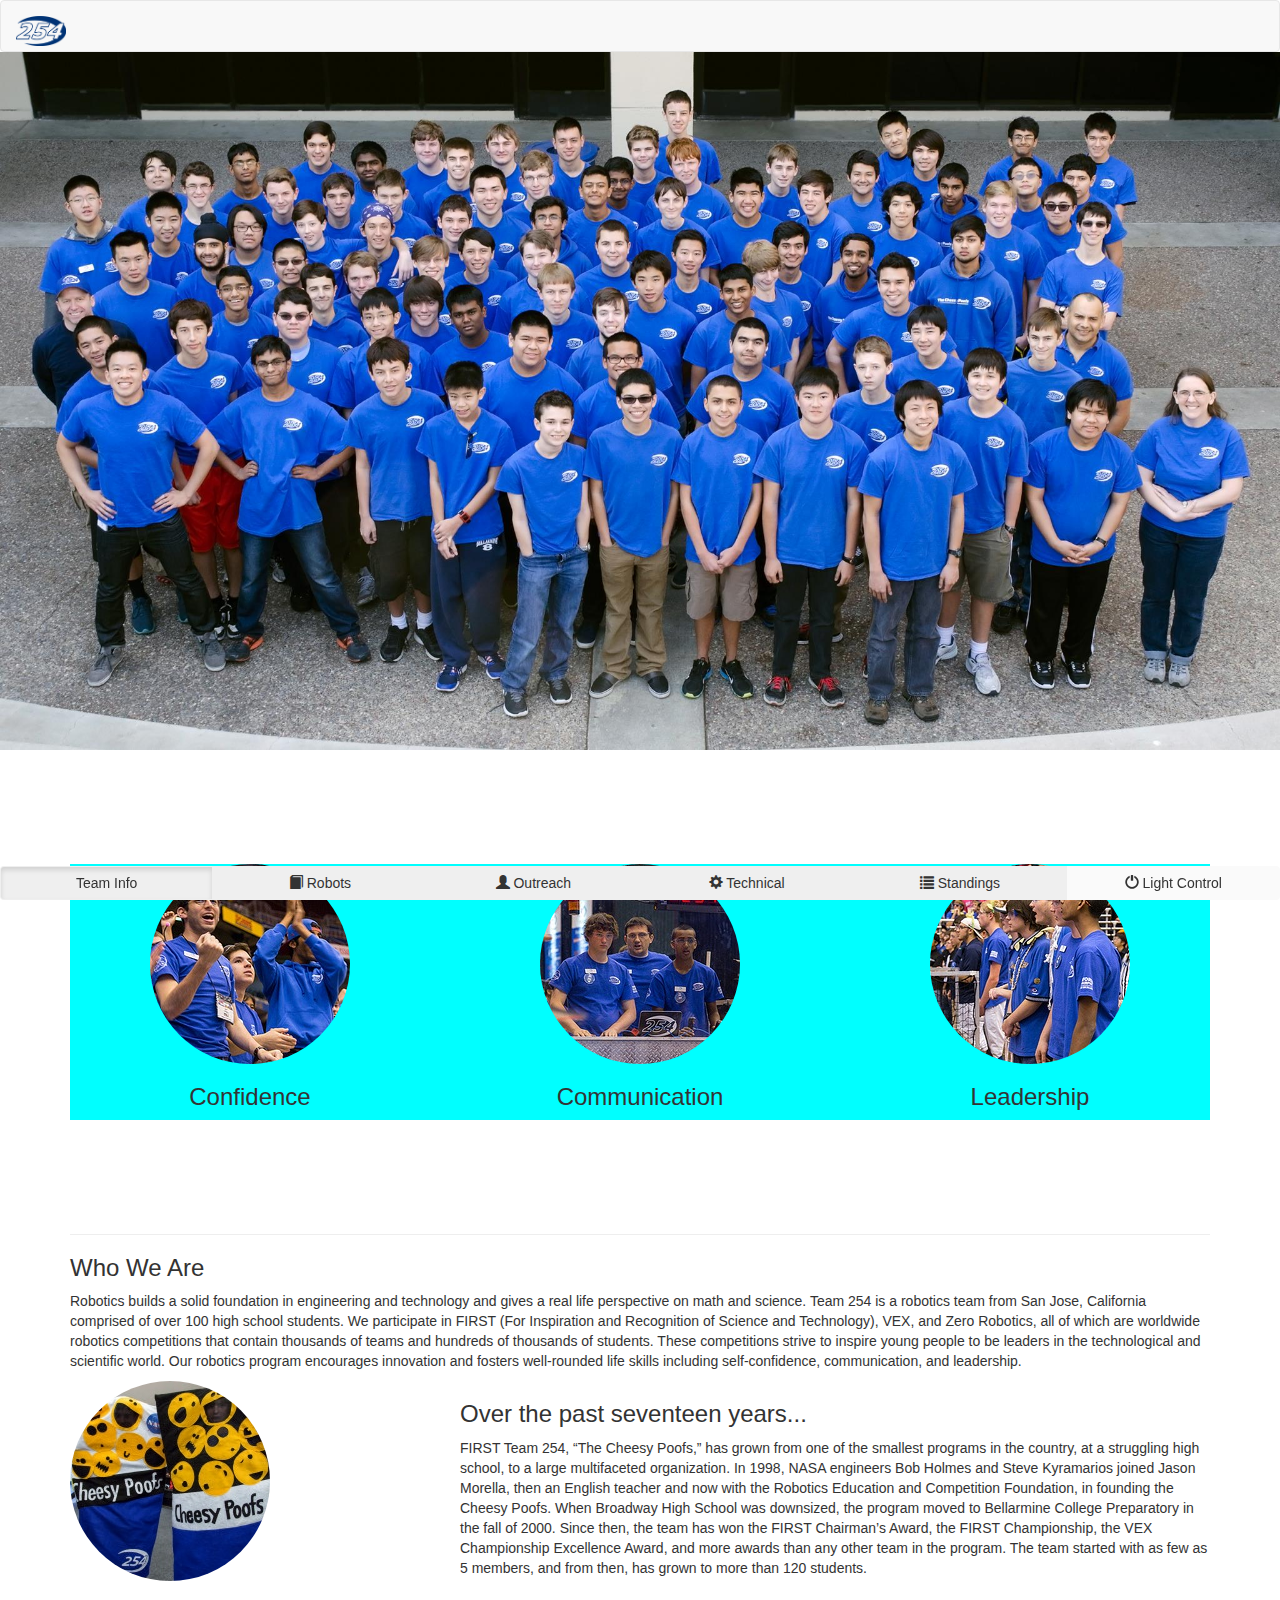
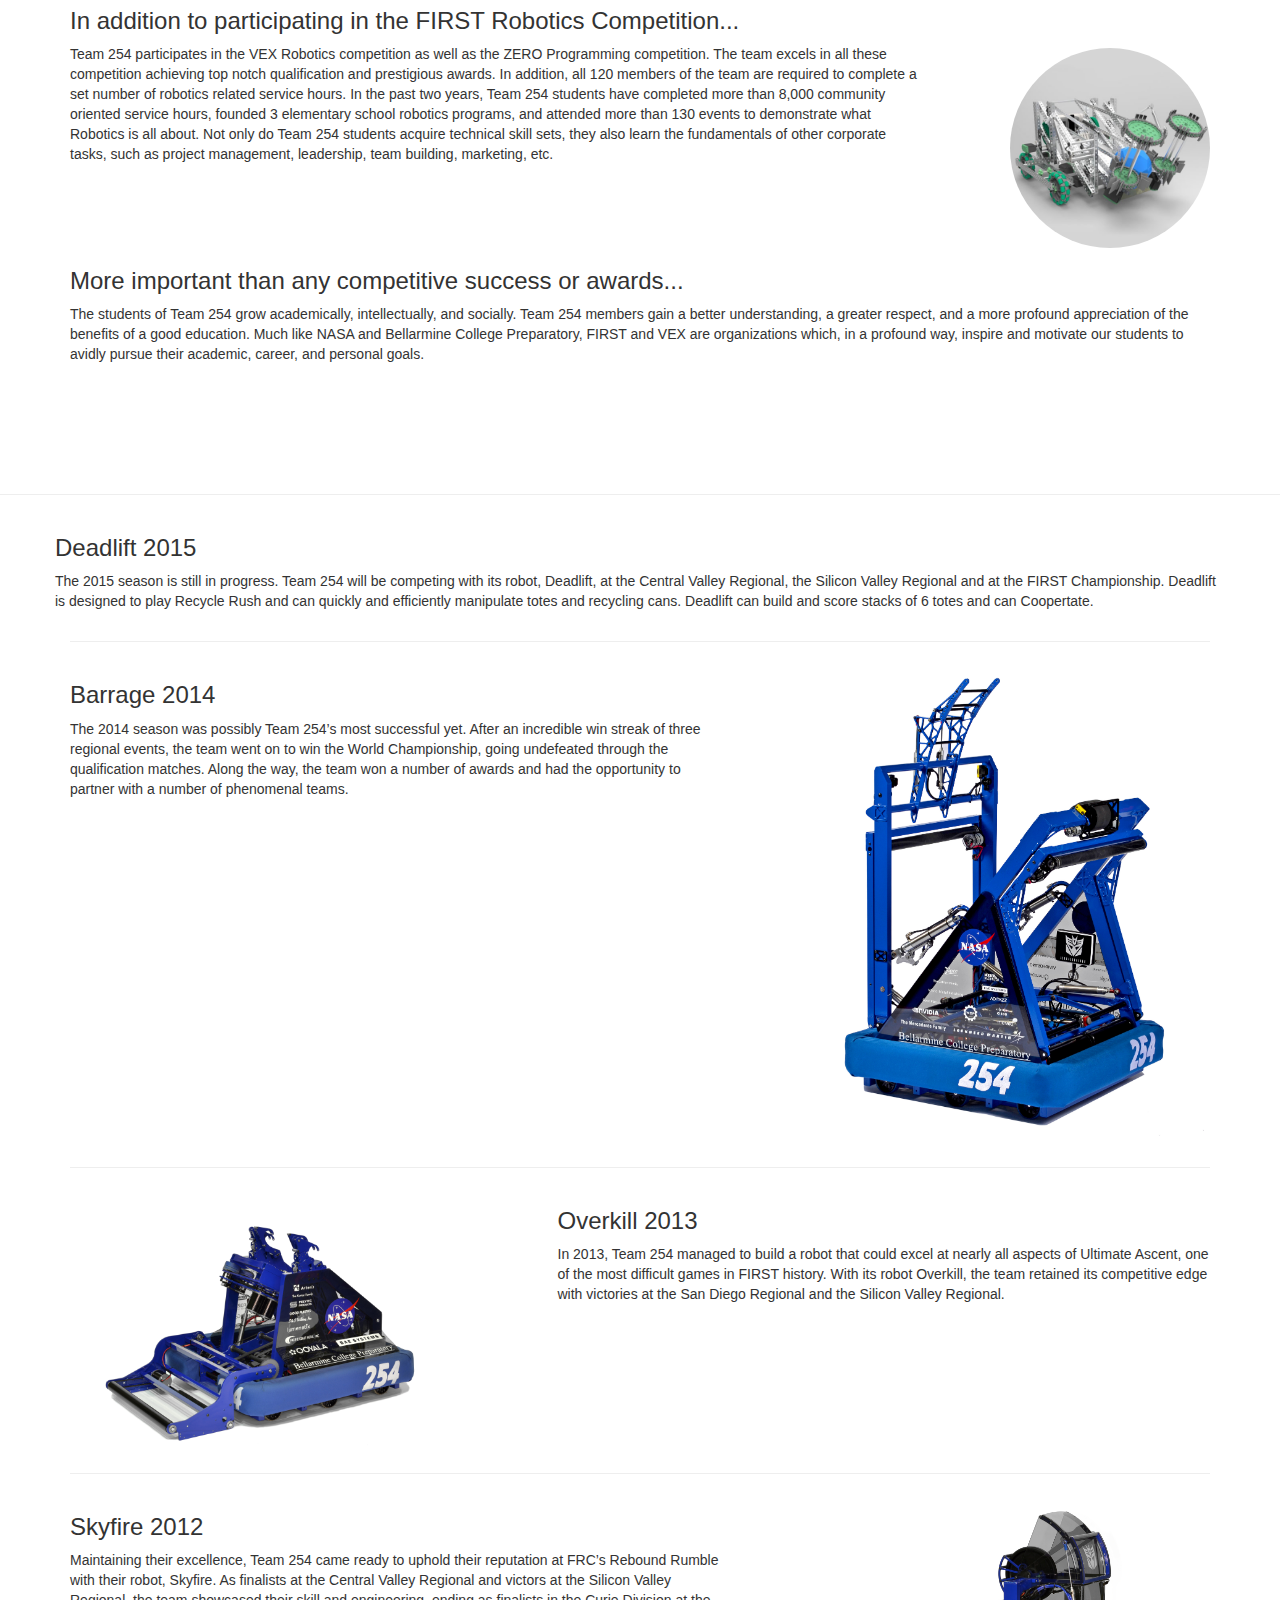
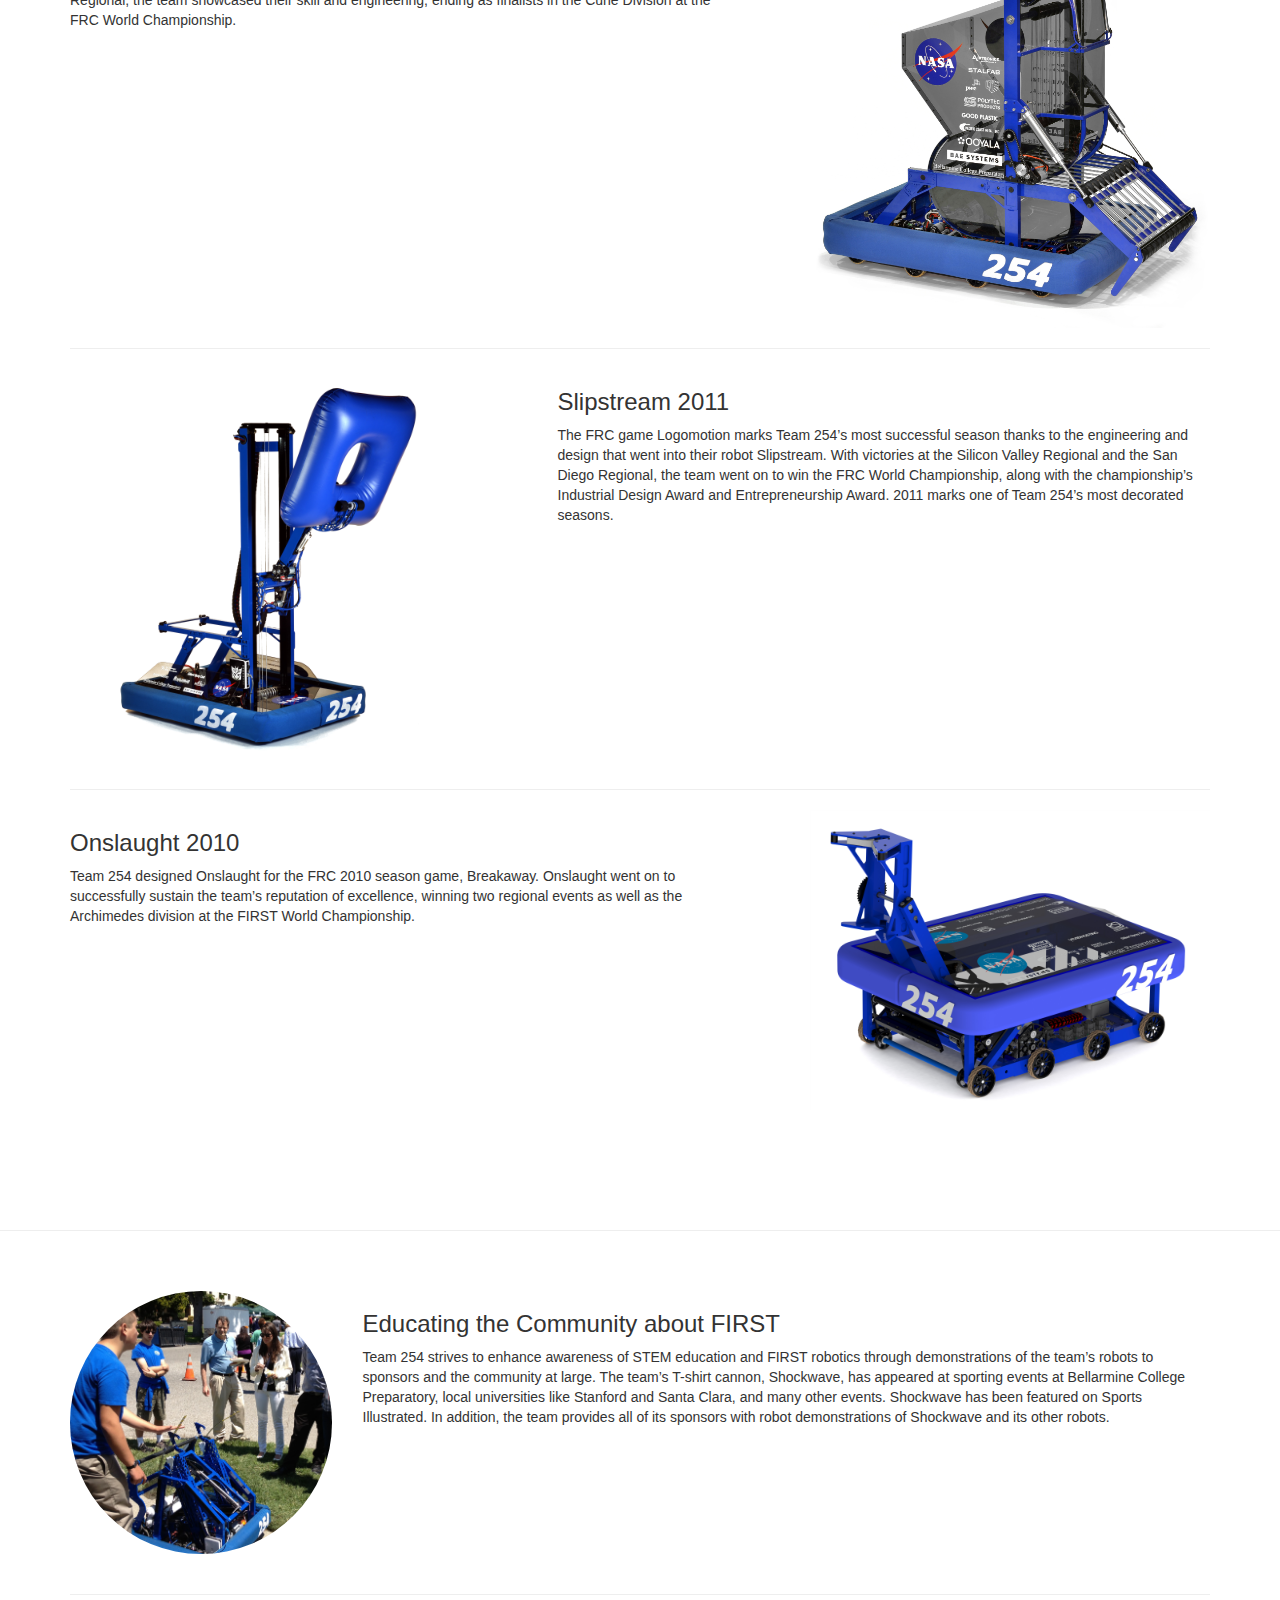
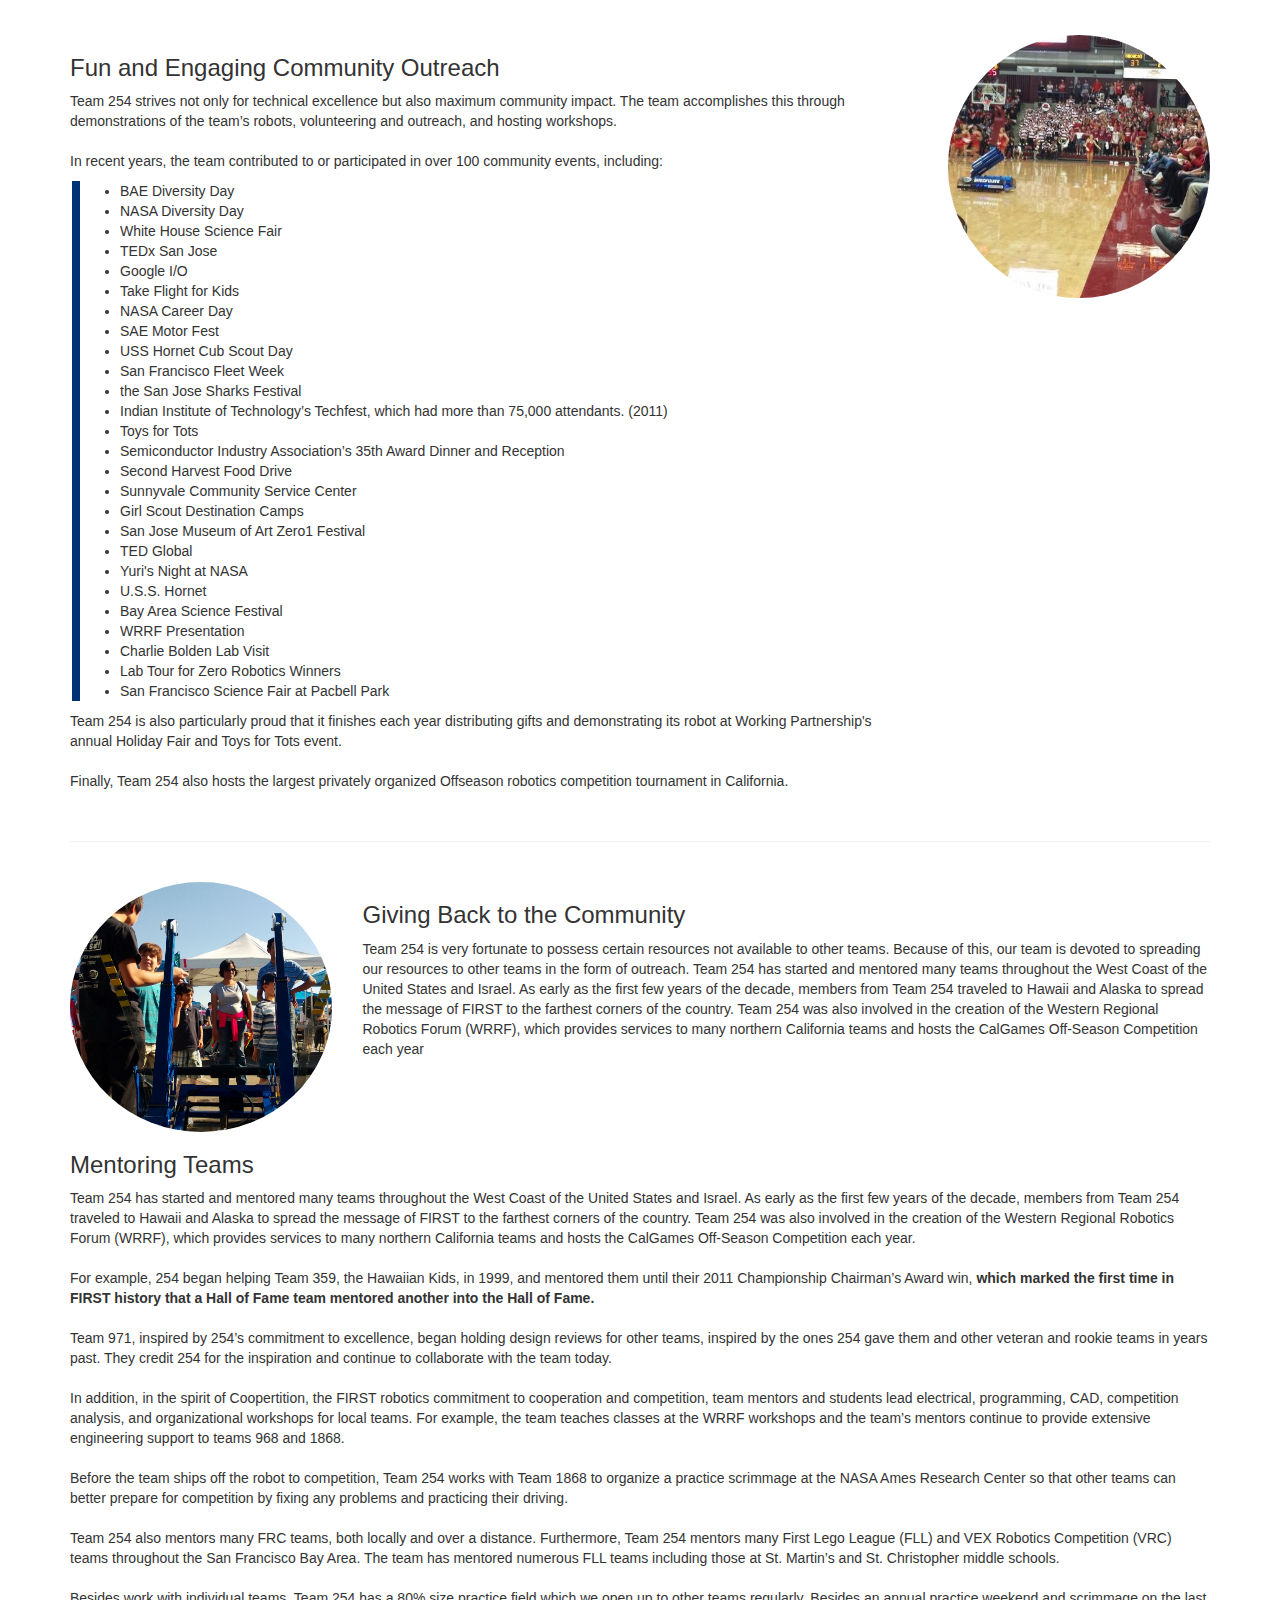
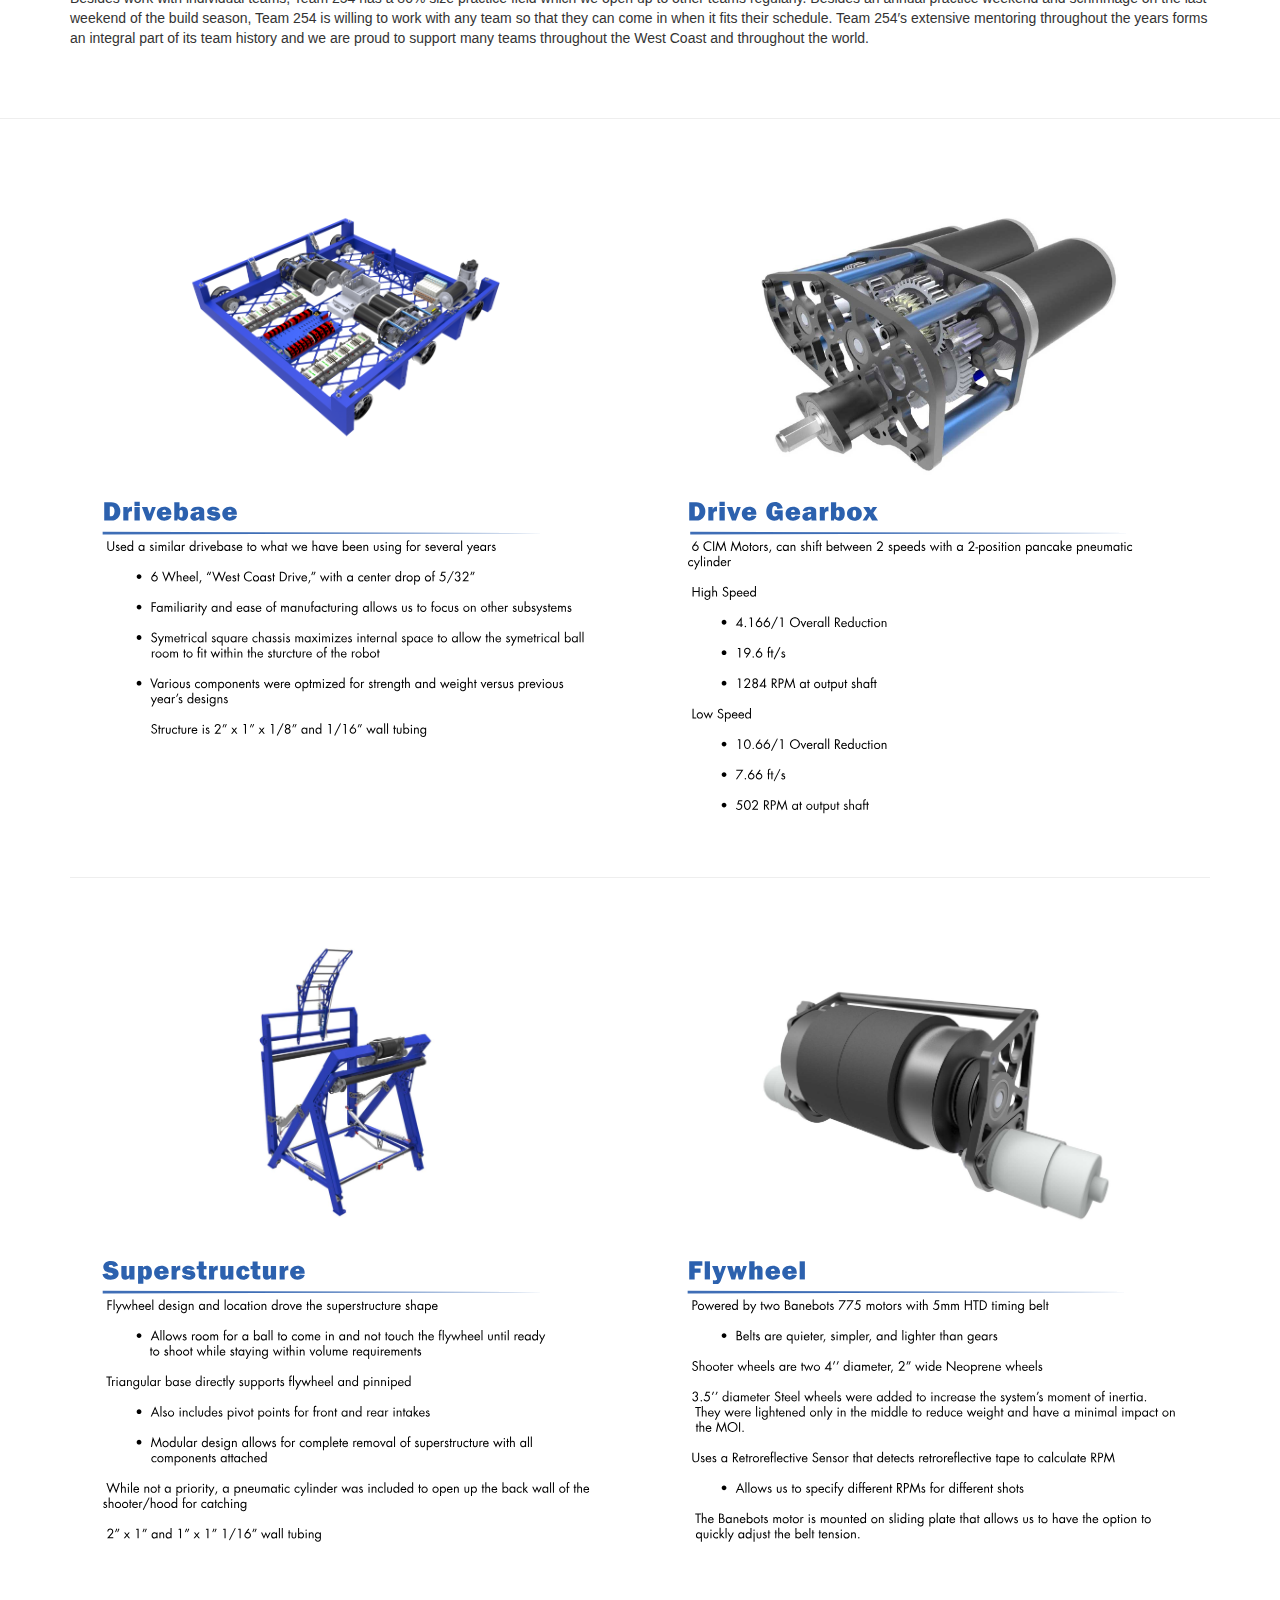
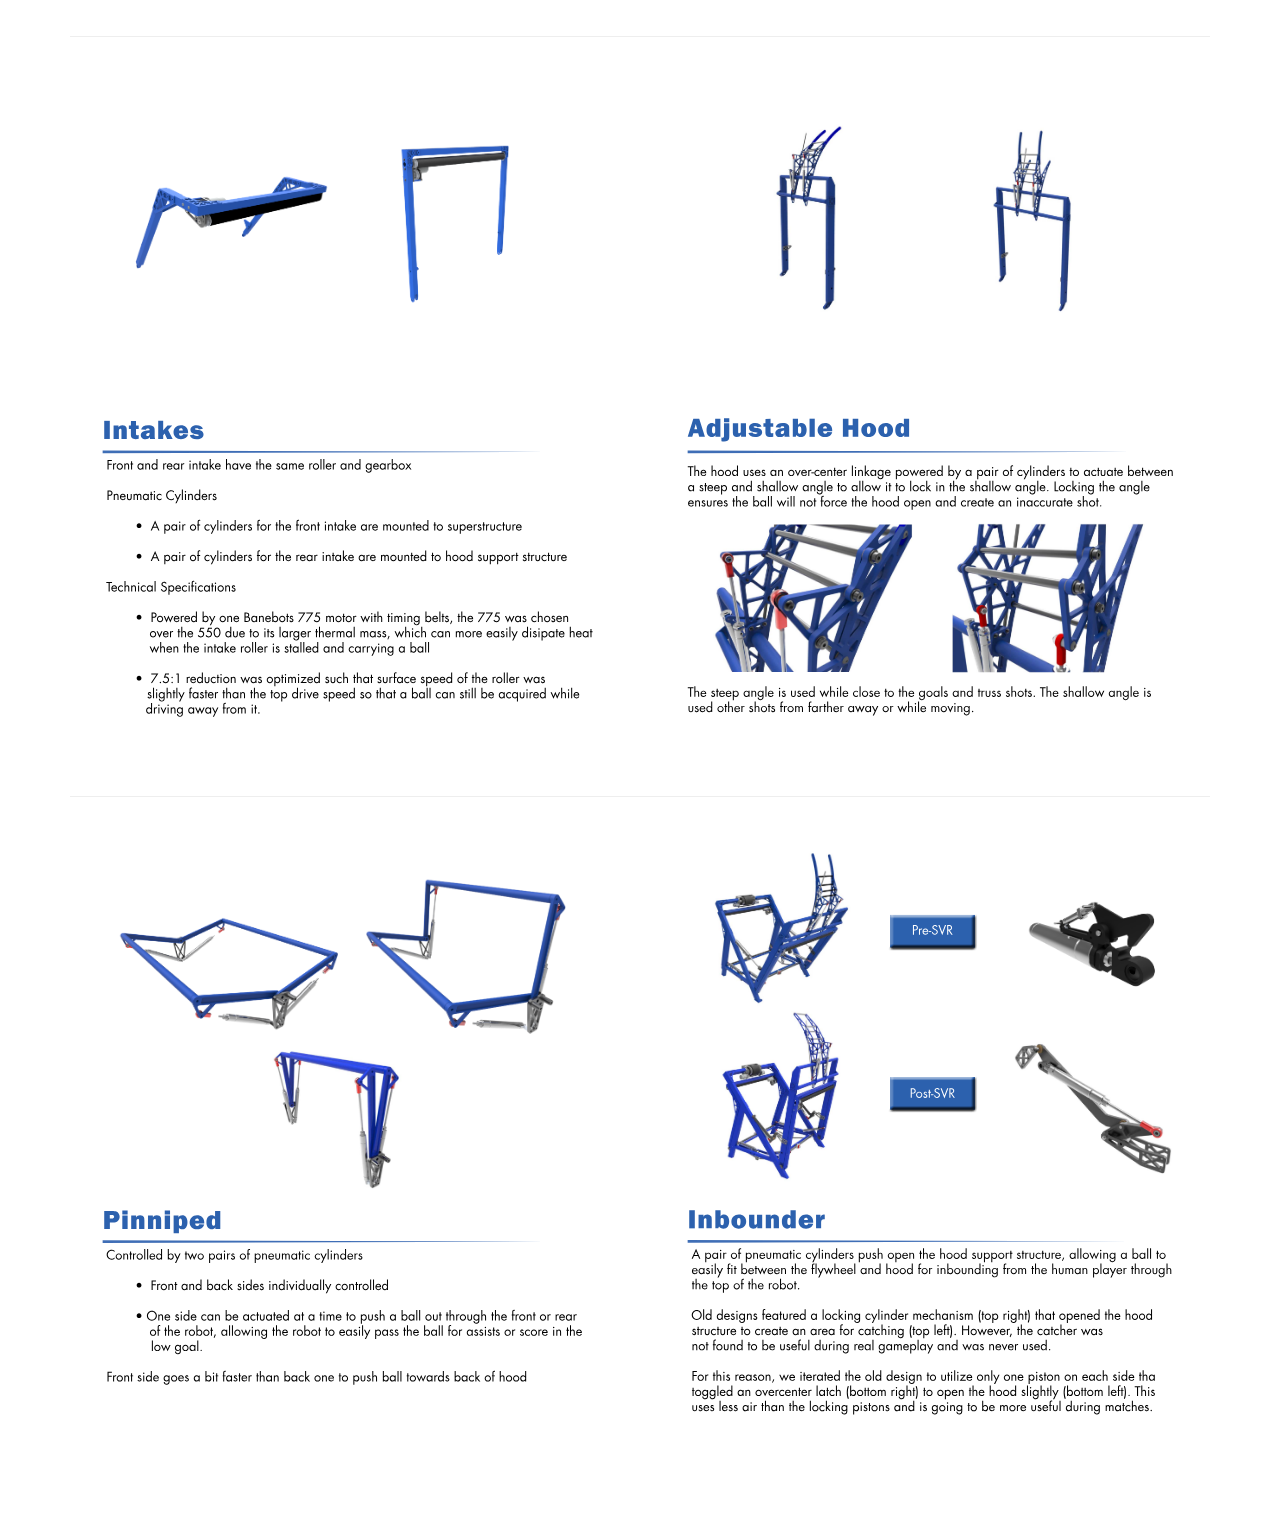
<file: workspace/index.html>
<!DOCTYPE html>
<html>

<head>
    <meta charset="utf-8">
    <meta http-equiv="X-UA-Compatible" content="IE=edge">
    <meta name="viewport" content="width=device-width, initial-scale=1">
    <meta name="description" content="">
    <meta name="author" content="">
    <link rel="stylesheet" href="css/bootstrap.min.css" type="text/css"/>
    <link rel="stylesheet" href="css/app.css" type="text/css" media="screen" />

    <title>Team 254 Pit</title>

    <!-- jQuery -->
   
</head>

<body>
    <!--Fixed navbar -->

<nav class="navbar navbar-default">
  
    
    <div class="navbar-header">
      <a class="navbar-brand" href="#">
        <img alt="Brand" src="img/main/254-Swoosh.png" height="30" width="auto">
      </a>
    </div>
  
</nav>
<!--End navbar-->
    
<!--Team Information -->
<section id ="teamInfo">
<center><img src="img/teaminfo/team254/wholeteam.jpg" class="header-image-" width="100%"></center>

<div class="container">

    <!-- Caption for Team 254 -->
    <div class="info-caption caption-1">

     <div id="imgCaption">
        <div class="row">
            <div class="col-xs-4">
                <center>
                    <img class="img-circle face" src="img/teaminfo/ourstudents/confidence.jpg">
                   
                    <h3>Confidence</h3>
                </center>
            </div>
            <div class="col-xs-4">
                <center>
                    <img class="img-circle face" src="img/teaminfo/ourstudents/communication.jpg">
                   
                    <h3>Communication</h3>
                </center>
            </div>
            <div class="col-xs-4">
                <center>
                    <img class="img-circle face" src="img/teaminfo/ourstudents/leadership.jpg">
                   
                    <h3>Leadership</h3>
                </center>
            </div>
        </div>
     </div>
        <hr/>
       
        <h3>Who We Are</h3>
        <p>Robotics builds a solid foundation in engineering and technology and gives a real life perspective on math and science. Team 254 is a robotics team from San Jose, California comprised of over 100 high school students. We participate in FIRST (For Inspiration and Recognition of Science and Technology), VEX, and Zero Robotics, all of which are worldwide robotics competitions that contain thousands of teams and hundreds of thousands of students. These competitions strive to inspire young people to be leaders in the technological and scientific world. Our robotics program encourages innovation and fosters well-rounded life skills including self-confidence, communication, and leadership.</p>
    </div>

    <!-- Caption for Our Students -->
    <div class="info-caption caption-2">
        <div class="row">
            <div class="col-xs-4">
              
                <img class="img-circle" src="img/teaminfo/ourstudents/mascot.jpg" style="max-height: 100%; max-width: 100%;" />
            </div>
            <div class="col-xs-8">
                <h3>Over the past seventeen years...</h3>
                <p>
                    FIRST Team 254, “The Cheesy Poofs,” has grown from one of the smallest programs in the country, at a struggling high school, to a large multifaceted organization. In 1998, NASA engineers Bob Holmes and Steve Kyramarios joined Jason Morella, then an English teacher and now with the Robotics Education and Competition Foundation, in founding the Cheesy Poofs. When Broadway High School was downsized, the program moved to Bellarmine College Preparatory in the fall of 2000. Since then, the team has won the FIRST Chairman’s Award, the FIRST Championship, the VEX Championship Excellence Award, and more awards than any other team in the program. The team started with as few as 5 members, and from then, has grown to more than 120 students.
                </p>
            </div>
        </div>
        <div class="row">
            <div class="col-xs-9">
                <h3>In addition to participating in the FIRST Robotics Competition...</h3>
                <p>
                    Team 254 participates in the VEX Robotics competition as well as the ZERO Programming competition. The team excels in all these competition achieving top notch qualification and prestigious awards. In addition, all 120 members of the team are required to complete a set number of robotics related service hours. In the past two years, Team 254 students have completed more than 8,000 community oriented service hours, founded 3 elementary school robotics programs, and attended more than 130 events to demonstrate what Robotics is all about. Not only do Team 254 students acquire technical skill sets, they also learn the fundamentals of other corporate tasks, such as project management, leadership, team building, marketing, etc.
                </p>
            </div>
            <div class="col-xs-3">
                <br />
                <br />
                <br />
                <a class="fancybox" rel="group" href="img/teaminfo/ourstudents/vex.jpg"><img class="img-circle pull-right" src="img/teaminfo/ourstudents/vex-square.jpg" style="width: 200px;" /></a>
            </div>
        </div>
        <h3>More important than any competitive success or awards...</h3>
        <p>
            The students of Team 254 grow academically, intellectually, and socially. Team 254 members gain a better understanding, a greater respect, and a more profound appreciation of the benefits of a good education. Much like NASA and Bellarmine College Preparatory, FIRST and VEX are organizations which, in a profound way, inspire and motivate our students to avidly pursue their academic, career, and personal goals.
        </p>
        <br/>
        <br/>
        <br/>
        <br/>
        <br/>
    </div>
    </div>
</section>
<!-- End team info-->

<hr />

<!-- Start Robots -->
<section id="robots">
<div class="container">


    <!-- Caption for Our Robots -->
    <div class="info-caption caption-3">
        <div class="row">
            <!--<div class="col-xs-6" style="margin: 0 auto; float: none;">-->
                <h3><span class="robot-name">Deadlift</span> 2015</h3>
                <p>The 2015 season is still in progress. Team 254 will be competing with its robot, Deadlift, at the Central Valley Regional, the Silicon Valley Regional and at the FIRST Championship. Deadlift is designed to play Recycle Rush and can quickly and efficiently manipulate totes and recycling cans. Deadlift can build and score stacks of 6 totes and can Coopertate.</p>
            <!--</div>-->
        </div>
        <hr />
        <div class="row">
            <div class="col-xs-7 ">
                <h3>Barrage 2014</h3>
                <p>The 2014 season was possibly Team 254’s most successful yet. After an incredible win streak of three regional events, the team went on to win the World Championship, going undefeated through the qualification matches. Along the way, the team won a number of awards and had the opportunity to partner with a number of phenomenal teams.</p>
            </div>
            <div class="col-xs-4 col-xs-offset-1">
                 <a class="fancybox" rel="group" href="img/teaminfo/ourrobots/robot.jpg"><img width="400" style="float:right;" src="img/teaminfo/ourrobots/robot.jpg"></a>
            </div>
        </div>
        <hr>
        <div class="row">
            <div class="col-xs-4">
                <a class="fancybox" rel="group" href="img/teaminfo/ourrobots/2013-Overkill.jpg"><img width="400" src="img/teaminfo/ourrobots/2013-Overkill.jpg"></a>
            </div>
            <div class="col-xs-7 col-xs-offset-1">
                <h3>Overkill 2013</h3>
                <p>In 2013, Team 254 managed to build a robot that could excel at nearly all aspects of Ultimate Ascent, one of the most difficult games in FIRST history. With its robot Overkill, the team retained its competitive edge with victories at the San Diego Regional and the Silicon Valley Regional. </p>
            </div>
        </div>
        <hr>
        <div class="row">
            <div class="col-xs-7 ">
                <h3>Skyfire 2012</h3>
                <p>Maintaining their excellence, Team 254 came ready to uphold their reputation at FRC’s Rebound Rumble with their robot, Skyfire. As finalists at the Central Valley Regional and victors at the Silicon Valley Regional, the team showcased their skill and engineering, ending as finalists in the Curie Division at the FRC World Championship.</p>
            </div>
            <div class="col-xs-4 col-xs-offset-1">
                 <a class="fancybox" rel="group" href="img/teaminfo/ourrobots/2012-Skyfire.jpg"><img width="400" style="float:right;" src="img/teaminfo/ourrobots/2012-Skyfire.jpg"></a>
            </div>
        </div>
        <hr>
        <div class="row">
            <div class="col-xs-4">
                <a class="fancybox" rel="group" href="img/teaminfo/ourrobots/2011-Slipstream.jpg"><img width="400" src="img/teaminfo/ourrobots/2011-Slipstream.jpg"></a>
            </div>
            <div class="col-xs-7 col-xs-offset-1">
                <h3>Slipstream 2011</h3>
                <p>The FRC game Logomotion marks Team 254’s most successful season thanks to the engineering and design that went into their robot Slipstream. With victories at the Silicon Valley Regional and the San Diego Regional, the team went on to win the FRC World Championship, along with the championship’s Industrial Design Award and Entrepreneurship Award. 2011 marks one of Team 254’s most decorated seasons.</p>
            </div>
        </div>
        <hr>
        <div class="row">
            <div class="col-xs-7 ">
                <h3>Onslaught 2010</h3>
                <p>Team 254 designed Onslaught for the FRC 2010 season game, Breakaway. Onslaught went on to successfully sustain the team’s reputation of excellence, winning two regional events as well as the Archimedes division at the FIRST World Championship.</p>
            </div>
            <div class="col-xs-4 col-xs-offset-1">
                <a class="fancybox" rel="group" href="img/teaminfo/ourrobots/2010-Onslaught.jpg"><img width="400" style="float:right;" src="img/teaminfo/ourrobots/2010-Onslaught.jpg"></a>
            </div>
        </div>
        
        <br/>
        <br/>
        <br/>
        <br/>
        <br/>
    </div>
</div>
</section>
<!-- End Robots -->

<hr />

<!-- Start Outreach-->
<div class="container" style="/*width:800px*/" id="outreach">
    <br/>
    <br/>
    <div class="row">
        <div class="col-xs-3">
            <img class="img-circle" src="img/outreach/community.jpg" style="max-height: 100%; max-width: 100%;" />
        </div>
        <div class="col-xs-9">

                <h3>Educating the Community about FIRST</h3>
                <p>Team 254 strives to enhance awareness of STEM education and FIRST robotics through demonstrations of the team’s robots to sponsors and the community at large. The team’s T-shirt cannon, Shockwave, has appeared at sporting events at Bellarmine College Preparatory, local universities like Stanford and Santa Clara, and many other events. Shockwave has been featured on Sports Illustrated. In addition, the team provides all of its sponsors with robot demonstrations of Shockwave and its other robots.</p>
        </div>
    </div>
    <br/>
    <hr/>
    <br/>
    <div class="row">
        <div class="col-xs-9">

            <h3>Fun and Engaging Community Outreach</h3>
            <p style="margin-bottom:0px; padding-bottom:10px;">
                Team 254 strives not only for technical excellence but also maximum community impact. The team accomplishes this through demonstrations of the team’s robots, volunteering and outreach, and hosting workshops.

                <br /><br />
                In recent years, the team contributed to or participated in over 100 community events, including:
            </p>
                <ul style="border-left: 8px solid #003375; margin-left:2px; margin-bottom:0px;">
                    <li>BAE Diversity Day</li>
                    <li>NASA Diversity Day</li>
                    <li>White House Science Fair</li>
                    <li>TEDx San Jose</li>
                    <li>Google I/O</li>
                    <li>Take Flight for Kids</li>
                    <li>NASA Career Day</li>
                    <li>SAE Motor Fest</li>
                    <li>USS Hornet Cub Scout Day</li>
                    <li>San Francisco Fleet Week</li>
                    <li>the San Jose Sharks Festival</li>
                    <li>Indian Institute of Technology’s Techfest, which had more than 75,000 attendants. (2011)</li>
                    <li>Toys for Tots</li>
                    <li>Semiconductor Industry Association’s 35th Award Dinner and Reception</li>
                    <li>Second Harvest Food Drive</li>
                    <li>Sunnyvale Community Service Center</li>
                    <li>Girl Scout Destination Camps</li>
                    <li>San Jose Museum of Art Zero1 Festival</li>
                    <li>TED Global</li>
                    <li>Yuri's Night at NASA</li>
                    <li>U.S.S. Hornet</li>
                    <li>Bay Area Science Festival</li>
                    <li>WRRF Presentation</li>
                    <li>Charlie Bolden Lab Visit</li>
                    <li>Lab Tour for Zero Robotics Winners</li>
                    <li>San Francisco Science Fair at Pacbell Park</li>
                </ul>
            <p style=" margin-top:0px; padding-top:10px;">
                Team 254 is also particularly proud that it finishes each year distributing gifts and demonstrating its robot at Working Partnership's annual Holiday Fair and Toys for Tots event.
                <br /><br />
                Finally, Team 254 also hosts the largest privately organized Offseason robotics competition tournament in California.
            </p>
        </div>
        <div class="col-xs-3">
            <img class="img-circle" src="img/outreach/santaclara.jpg" style="max-height: 100%; max-width: 100%;" />
        </div>
    </div>
    <br/>
    <hr/>
    <br/>
    <div class="row">
        <div class="col-xs-3">
            <img class="img-circle" src="img/outreach/backshot.jpg" style="max-height: 100%; max-width: 100%;" />
            <!--<center>
                <br/>
                <h4>Team 254</h4>
                <h4>Take Flight For Kids</h4>
            </center>-->
        </div>
        <div class="col-xs-9">
            <h3>Giving Back to the Community</h3>
            <p>Team 254 is very fortunate to possess certain resources not available to other teams. Because of this, our team is devoted to spreading our resources to other teams in the form of outreach. Team 254 has started and mentored many teams throughout the West Coast of the United States and Israel. As early as the first few years of the decade, members from Team 254 traveled to Hawaii and Alaska to spread the message of FIRST to the farthest corners of the country. Team 254 was also involved in the creation of the Western Regional Robotics Forum (WRRF), which provides services to many northern California teams and hosts the CalGames Off-Season Competition each year</p>
        </div>
    </div>
    <div class="row">
        <div class="col-xs-12">
                <h3>Mentoring Teams</h3>
                <p>
                    Team 254 has started and mentored many teams throughout the West Coast of the United States and Israel. As early as the first few years of the decade, members from Team 254 traveled to Hawaii and Alaska to spread the message of FIRST to the farthest corners of the country. Team 254 was also involved in the creation of the Western Regional Robotics Forum (WRRF), which provides services to many northern California teams and hosts the CalGames Off-Season Competition each year.
                    <br /><br />
                    For example, 254 began helping Team 359, the Hawaiian Kids, in 1999, and mentored them until their 2011 Championship Chairman’s Award win, <strong>which marked the first time in FIRST history that a Hall of Fame team mentored another into the Hall of Fame.</strong>
                    <br /><br />
                    Team 971, inspired by 254’s commitment to excellence, began holding design reviews for other teams, inspired by the ones 254 gave them and other veteran and rookie teams in years past. They credit 254 for the inspiration and continue to collaborate with the team today.
                    <br /><br />
                    In addition, in the spirit of Coopertition, the FIRST robotics commitment to cooperation and competition, team mentors and students lead electrical, programming, CAD, competition analysis, and organizational workshops for local teams. For example, the team teaches classes at the WRRF workshops and the team’s mentors continue to provide extensive engineering support to teams 968 and 1868.
                    <br /><br />
                    Before the team ships off the robot to competition, Team 254 works with Team 1868 to organize a practice scrimmage at the NASA Ames Research Center so that other teams can better prepare for competition by fixing any problems and practicing their driving.
                    <br /><br />
                    Team 254 also mentors many FRC teams, both locally and over a distance. Furthermore, Team 254 mentors many First Lego League (FLL) and VEX Robotics Competition (VRC) teams throughout the San Francisco Bay Area. The team has mentored numerous FLL teams including those at St. Martin’s and St. Christopher middle schools.
                    <br /><br />
                    Besides work with individual teams, Team 254 has a 80% size practice field which we open up to other teams regularly. Besides an annual practice weekend and scrimmage on the last weekend of the build season, Team 254 is willing to work with any team so that they can come in when it fits their schedule. Team 254′s extensive mentoring throughout the years forms an integral part of its team history and we are proud to support many teams throughout the West Coast and throughout the world.
                </p>
        </div>
    </div>
    <br/>
    <br/>
</div>
<!-- End Outreach -->

<hr />

<!-- Start Technical -->
<div class="container" id="technical">
    <div class="techbinder">
        <div class="row">
            <div class="col-md-6">
               <img src="img/technical/svgs/forsvg1.svg" width="100%"/> 
            </div>
            <div class="col-md-6">
                <img src="img/technical/svgs/forsvg2.svg" width="100%"/>
            </div>
        </div>
        <hr />
        <div class="row">
            <div class="col-md-6">
               <img src="img/technical/svgs/forsvg3.svg" width="100%"/>
            </div>
            <div class="col-md-6">
                <img src="img/technical/svgs/forsvg4.svg" width="100%"/>
            </div>
        </div>
        <hr />
        <div class="row">
            <div class="col-md-6">
               <img src="img/technical/svgs/forsvg5.svg" width="100%"/>
            </div>
            <div class="col-md-6">
                <img src="img/technical/svgs/forsvg6.svg" width="100%"/>
            </div>
        </div>
        <hr />
        <div class="row">
            <div class="col-md-6">
                <img src="img/technical/svgs/forsvg7.svg" width="100%"/>
            </div>
            <div class="col-md-6">
                <img src="img/technical/svgs/forsvg8.svg" width="100%"/>
            </div>
        </div>
    </div>
</div>
<!-- End Technical -->

        <!-- Fixed Footer -->
    <div class="btn-group btn-group-justified navbar-fixed-bottom footer mainfooter" id="allofthebuttons">
        <div class="btn-group" id="team-info">
            <button href="#teamInfo" type="button" class="btn btn-footer active" view="team-info"><span class="glyphicon glyphicon-house"></span>Team Info</button>
        </div>
        <div class="btn-group" id="robots">
            <button href="#robots" type="button" class="btn btn-footer" view="robots"><span class="glyphicon glyphicon-book"></span> Robots</button>
        </div>
        <div class="btn-group" id="outreach">
            <button href="#outreach" type="button" class="btn btn-footer" view="outreach"><span class="glyphicon glyphicon-user"></span> Outreach</button>
        </div>
        <div class="btn-group" id="technical">
            <button href="technical" type="button" class="btn btn-footer" view="technical"><span class="glyphicon glyphicon-cog"></span> Technical</button>
        </div>
        <div class="btn-group" id="standings">
            <button onclick="select('standings')" type="button" class="btn btn-footer" view="standings"><span class="glyphicon glyphicon-list"></span> Standings</button>
        </div>
        <!--
            <div class="btn-group">
                <a href="#media">
                    <button type="button" class="btn btn-footer" view="media">Media</button>
                </a>
            </div>
    -->

        <div class="btn-group" id="control">
            <button type="button" class="btn btn-footer" view="control" style="background-color:#fafafa"><span class="glyphicon glyphicon-off"></span> Light Control</button>
        </div>
    </div>


</body>

</html>
</file>
<file: workspace/css/app.css>
#pages {
    width: 100%; 
    min-height: 50%;
}

/*no scrollbars pls*/
::-webkit-scrollbar
{
  width: 0px;  /* for vertical scrollbars */
  height: 0px; /* for horizontal scrollbars */
}

::-webkit-scrollbar-track
{
  background: rgba(255, 255, 255, 0);
  width: 0px;
}

::-webkit-scrollbar-thumb
{
  background: rgba(0, 0, 0, 0.1);
  width: 0px;
}
.navbar{
    /*Fix padding*/
    margin-bottom: 0;
    
}
#imgCaption{
    margin-top: 10%;
    margin-bottom: 10%;
    background-color: aqua;
}
</file>
